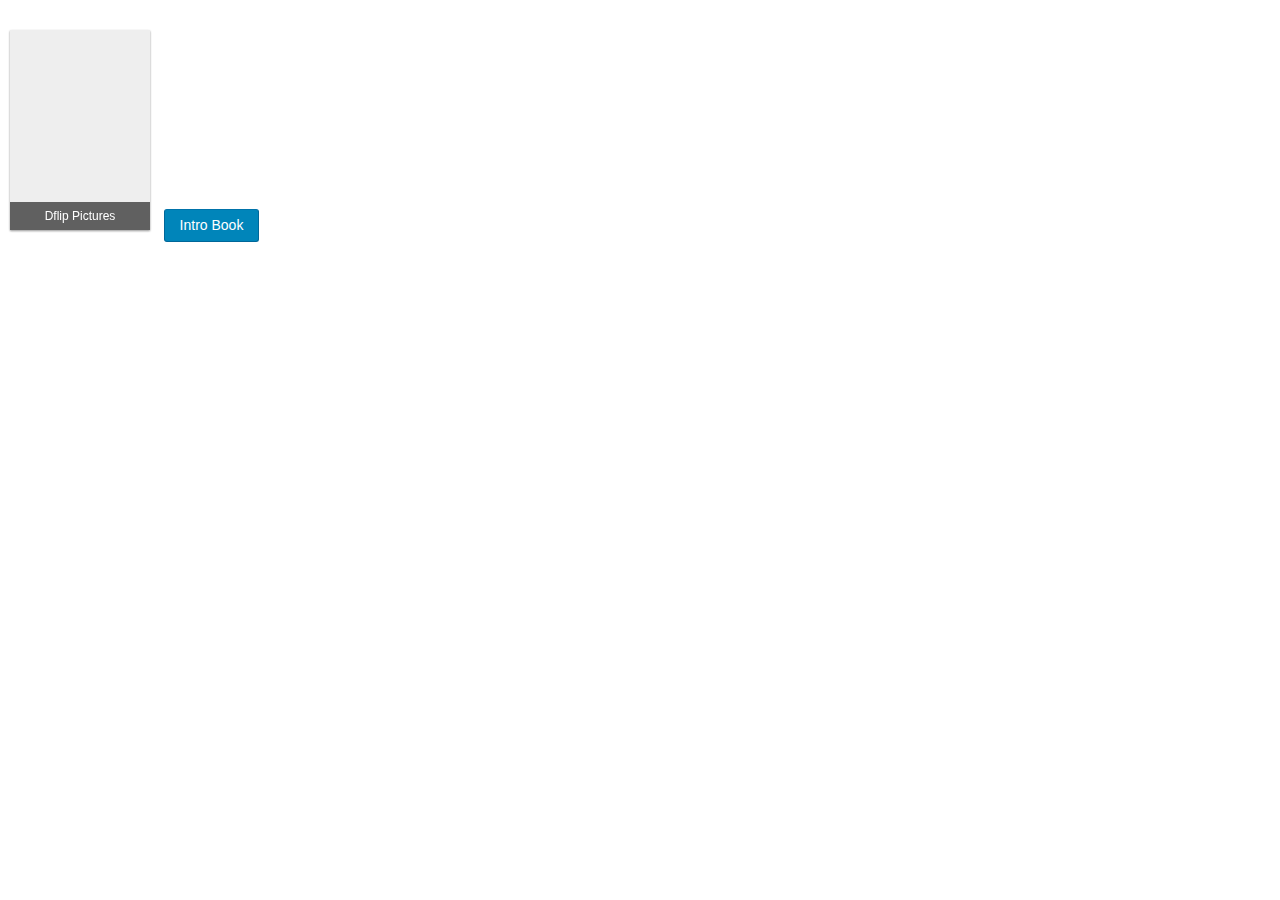
<file: catalogue.html>
<!DOCTYPE html>
<html>
<head>
	<meta charset="utf-8">
	<meta name="viewport" content="width=device-width, initial-scale=1">
	<title></title>

	<link rel="stylesheet" href="stylesheet/main.css">
	<link rel="stylesheet" type="text/css" href="stylesheet/dflip.min.css">
	<link rel="stylesheet" type="text/css" href="stylesheet/themify-icons.min.css">

	<script type="text/javascript" src="javascript/jquery-3.5.1.min.js"></script>
	<script>
		var option_button_image = {
			source: ['images/gallery/1.jpg', 'images/gallery/2.jpg', 'images/gallery/3.jpg'],
			webgl: true,
			webglShadow: true,
            height: "100%",
            backgroundColor: "#ffffff", 
			duration: "800",
			hard: "none",
            pdfRenderSize: "1024",
            soundEnable: true,
            enableDownload: true, 
            pageMode: null, 
			singlePageMode: null, 
            direction: "1",
			autoPlay: false, 
            autoPlayDuration: 5000, 
            autoPlayStart: false, 
            controlsPosition: "bottom", 
            pageSize: 0, 
			forceFit:true,
			autoEnableOutline: false,
            autoEnableThumbnail:false
		}
	</script>

</head>
<body class="home-page">
	<div class="_df_thumb" id="button_image">Dflip Pictures</div>
	<div class="_df_button" source="intro.pdf"> Intro Book</div>
	<script type="text/javascript" src="javascript/bootstrap.min.js"></script>
	<script type="text/javascript" src="javascript/dflip.min.js"></script>
	<script type="text/javascript" src="javascript/main.js"></script>
</body>
</html>
</file>
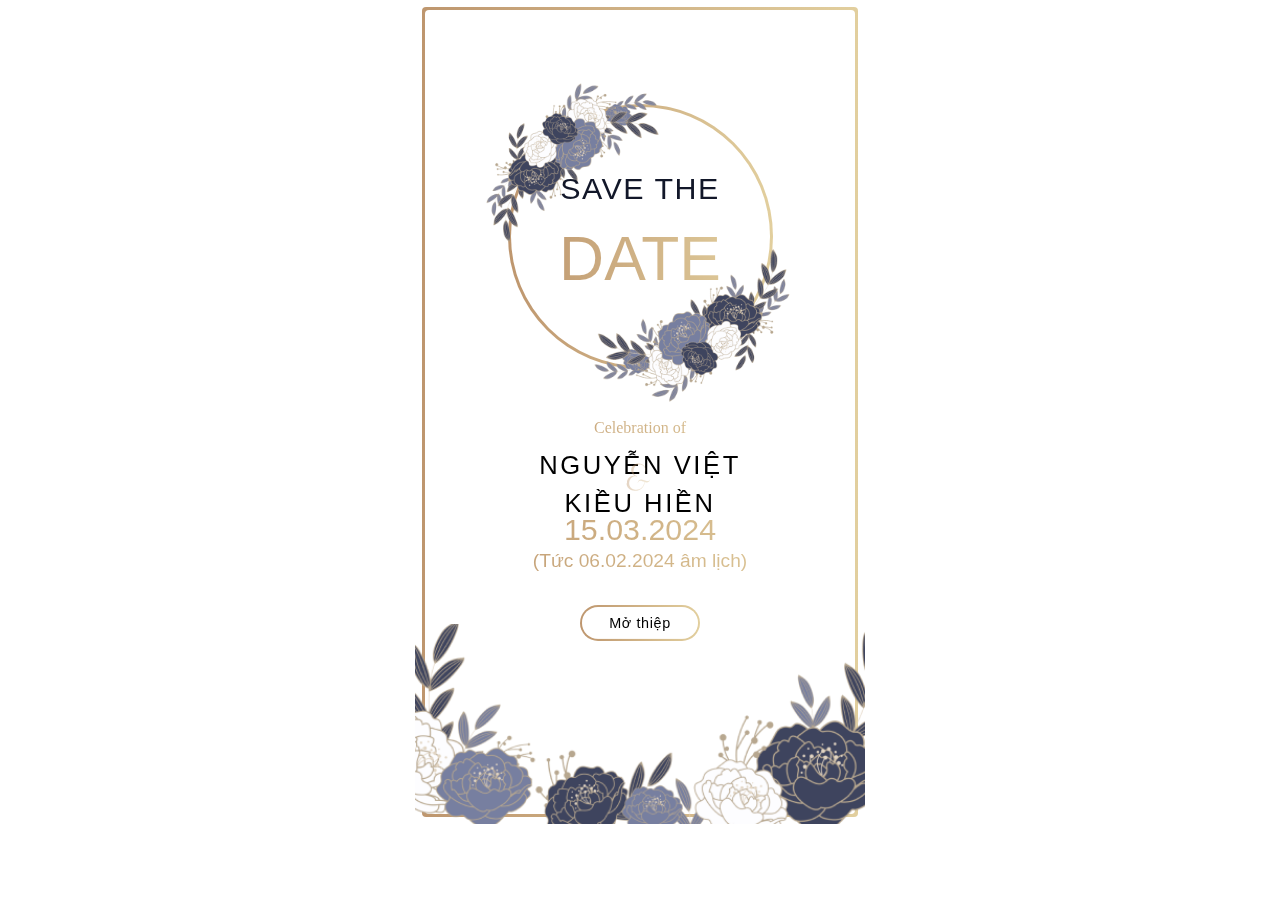
<file: invitation.html>
<!DOCTYPE html>
<html>
<head>
    <meta charset="utf-8">
    <meta name="viewport" content="width=device-width, initial-scale=1">
    <title>Nguyễn Việt &#10084; Kiều Hiền</title>

    <link rel="stylesheet" href="stylesheet/main.css">
    <script type="text/javascript" src="javascript/jquery-3.5.1.min.js"></script>
</head>
<body class="invite-page">
    <div class="invite-wrap">
        <div class="invite-front active">
            <div class="invite-front-box">
                <div class="invite-frame">
                    <div class="invite-container">
                        <div class="invite-title">
                            <div class="invite__image--tl">
                                <img src="image/flower_top_left.png" alt="flower">
                            </div>
                            <div class="invite-text">
                                <p class="fs-38">Save the</p>
                                <p class="fs-78">Date</p>
                            </div>
                            <div class="invite__image--br">
                                <img src="image/flower_bottom_right.png" alt="flower">
                            </div>
                        </div>
                        <div class="invite-content">
                            <p class="invite-sub font-charm fs-20">Celebration of</p>
                            <p class="invite-name fs-32">Nguyễn việt</p>
                            <p class="invite-character fs-48">&</p>
                            <p class="invite-name fs-32">Kiều hiền</p>
                            <p class="invite-date fs-38">15.03.2024</p>
                            <p class="invite-date lunar-date fs-24">(Tức 06.02.2024 âm lịch)</p>
                        </div>
                        <div class="invite-button invite-button-opening fs-18">
                            Mở thiệp
                        </div>
                    </div>
                </div>
                <div class="invite__image--bottom">
                    <img src="image/flower_bottom.png" alt="flower">
                </div>
            </div>
        </div>
        <div class="invite-opening">
            <div class="invite-opening-box">
                <div class="invite__image--top">
                    <img src="image/flower_bottom.png" alt="flower">
                </div>
                <div class="invite-frame">
                    <div class="invite-container">
                        <div class="invite-content">
                            <p class="invite-name groom fs-48">Nguyễn việt</p>
                            <p class="invite-name fs-48">Kiều hiền</p>
                            <p class="invite-sub font-charm fs-20">Trân trọng mời bạn đến dự <br> hôn lễ của hai đứa chúng mình</p>
                            <p class="invite-date fs-38">
                                <span class="day fs-24">Chủ nhật</span>
                                <br>
                                <span class="time fs-38">15.03.2024</span>
                                <span class="invite-date lunar-date fs-24">(Tức 06.02.2024 âm lịch)</span>
                            </p>

                            <div class="invite-address">
                                <div class="invite__address--img">
                                    <img src="image/decor_address.png" alt="">
                                    <img src="images/decor_address.png" alt="">
                                </div>
                                <div class="invite__address--content">
                                    <p class="fs-32 time">Vào hồi 17:00</p>
                                    <p class="fs-24 address">Tại nhà hàng Miến Hương địa chỉ <br> số 61 Thống Nhất, P. Lê Thanh Nghị <br> Thành phố Hải Dương</p>
                                </div>
                                <div class="invite__address--img">
                                    <img src="image/decor_address_bottom.png" alt="">
                                    <img src="images/decor_address_bottom.png" alt="">
                                </div>
                            </div>
                            <div class="invite-button invite-button-close fs-18">
                                Đóng thiệp
                            </div>
                        </div>
                    </div>
                </div>
                <div class="invite__image--bottom">
                    <img src="image/flower_bottom.png" alt="flower">
                </div>
            </div>
        </div>
    </div>
    <!-- <script>
        if (!isMobile()) {
            window.location.href = "index.html";
        }
    </script> -->
    <script type="text/javascript" src="javascript/bootstrap.min.js"></script>
    <script type="text/javascript" src="javascript/main.js"></script>
</body>
</html>
</file>
<file: stylesheet/main.css>
:root {

}

@font-face {
  font-family: 'SVN-Saudagar';
  src: url("../font/SVN-Saudagar.otf");
}
@font-face {
  font-family: 'SVN-Saudagar';
  src: url("../fonts/SVN-Saudagar.otf");
}
@font-face {
  font-family: 'monallesia';
  src: url("../fonts/monallesiascript.woff2");
}

@import url("https://fonts.googleapis.com/css2?family=Charm:wght@400;700&family=Cormorant:wght@300;400;500;600;700&family=Roboto:wght@100;300;400;500;700");
@import url('https://fonts.googleapis.com/css2?family=Great+Vibes&family=Inter:wght@100..900&display=swap');

html, body, div, span, applet, object, iframe,
h1, h2, h3, h4, h5, h6, p, blockquote, pre,
a, abbr, acronym, address, big, cite, code,
del, dfn, em, img, ins, kbd, q, s, samp,
small, strike, strong, sub, sup, tt, var,
b, u, i, center,
dl, dt, dd, ol, ul, li,
fieldset, form, label, legend,
table, caption, tbody, tfoot, thead, tr, th, td,
article, aside, canvas, details, embed,
figure, figcaption, footer, header, hgroup,
menu, nav, output, ruby, section, summary,
time, mark, audio, video {
  margin: 0;
  padding: 0;
  border: 0;
  font-size: 100%;
  vertical-align: baseline;
}

/* HTML5 display-role reset for older browsers */
article, aside, details, figcaption, figure,
footer, header, hgroup, menu, nav, section {
  display: block;
}

ol, ul {
  list-style: none;
}

blockquote, q {
  quotes: none;
}

blockquote:before, blockquote:after,
q:before, q:after {
  content: '';
  content: none;
}

table {
  border-collapse: collapse;
  border-spacing: 0;
}

html, body {
  font-size: 50%;
}

html {
  scroll-behavior: smooth !important;
}

body {
  line-height: 1.5!important;
  font-size: 1.6rem;
  font-family: "Inter", sans-serif!important;
  color: #121729;
}

p {
  line-height: 1.5!important;
}

img {
  max-width: 100%;
  height: auto;
}

.font-playfair {
  font-family: 'Playfair Display', sans-serif;
}

.font-inter {
  font-family: "Inter", sans-serif;
}

.font-vibe {
  font-family: "Great Vibes", sans-serif;
}

.font-charm {
  font-family: 'Charm', serif;
}

.fs-12 {
  font-size: 1.2rem;
}

.fs-16 {
  font-size: 1.6rem;
}

.fs-18 {
  font-size: 1.8rem;
}

.fs-20 {
  font-size: 2rem;
}

.fs-24 {
  font-size: 2.4rem;
}

.fs-32 {
  font-size: 3.2rem;
}

.fs-38 {
  font-size: 3.8rem;
}

.fs-48 {
  font-size: 4.8rem;
}

.fs-78 {
  font-size: 7.8rem;
}

.invite-page {
  overflow: hidden;
  -webkit-perspective: 1000px;
          perspective: 1000px;
  max-width: 450px;
  margin: 0 auto;
}

.text-fill-color, .invite-wrap .invite-text p:last-child, .invite-wrap .invite-content .invite-sub, .invite-wrap .invite-content .invite-date, .invite-wrap .invite-content .invite-character, .invite-wrap .invite-opening .invite-content .groom:before {
  background: var(--Gold, linear-gradient(90deg, #BE966E -0.03%, #E2CF9E 100%));
  background-clip: text;
  -webkit-background-clip: text;
  -webkit-text-fill-color: transparent;
}

.invite-character, .invite-wrap .invite-content .invite-character, .invite-wrap .invite-opening .invite-content .groom:before {
  font-family: 'SVN-Saudagar';
  font-style: normal;
  font-weight: 400;
  line-height: 48px;
  text-transform: uppercase;
  -webkit-transform: translate(-50%, -50%) rotate(15deg);
          transform: translate(-50%, -50%) rotate(15deg);
  opacity: 0.4;
}

.invite-wrap {
  -webkit-transform-style: preserve-3d;
          transform-style: preserve-3d;
  /* opening */
}
.invite-wrap .invite-front, .invite-wrap .invite-opening {
  position: absolute;
  color: black;
  width: 100%;
  height: 100%;
  -webkit-transition: 1.5s -webkit-transform;
  transition: 1.5s -webkit-transform;
  transition: 1.5s transform;
  transition: 1.5s transform, 1.5s -webkit-transform;
  -webkit-transform-style: preserve-3d;
          transform-style: preserve-3d;
  -webkit-transform-origin: left center;
          transform-origin: left center;
}
.invite-wrap .invite-front.flipped, .invite-wrap .invite-opening.flipped {
  -webkit-transform: rotateY(-180deg);
          transform: rotateY(-180deg);
}
.invite-wrap .invite-front.active {
  z-index: 2;
}
.invite-wrap .invite-front-box {
  position: relative;
}
.invite-wrap .invite-front-box .invite-character, .invite-wrap .invite-front-box .invite-opening .invite-content .groom:before, .invite-wrap .invite-opening .invite-content .invite-front-box .groom:before {
  top: 35% !important;
}
.invite-wrap .invite-frame {
  height: calc(100vh - 34px);
  border-radius: 4px;
  border: 7px solid transparent;
  margin: 10px;
  position: relative;
  background-clip: padding-box;
  background: #fff;
}
.invite-wrap .invite-frame.chrome, .invite-wrap .invite-frame.safari {
  height: calc(100vh - 110px);
}
.invite-wrap .invite-frame:before {
  content: "";
  position: absolute;
  inset: 0;
  z-index: -1;
  margin: -10px;
  background-image: -webkit-gradient(linear, left top, right top, color-stop(-0.03%, #BE966E), to(#E2CF9E));
  background-image: linear-gradient(90deg, #BE966E -0.03%, #E2CF9E 100%);
  border-radius: inherit;
}
.invite-wrap .invite-container {
  position: absolute;
  top: 50%;
  left: 50%;
  -webkit-transform: translate(-50%, -50%);
          transform: translate(-50%, -50%);
  width: 100%;
  z-index: 9999;
}
.invite-wrap .invite-container.chrome, .invite-wrap .invite-container.safari {
  top: 45%;
}
.invite-wrap .invite-title {
  border-radius: 100%;
  border: 7px solid transparent;
  background: #FFF;
  width: 245px;
  height: 245px;
  position: relative;
  margin: 0 auto;
  text-align: center;
  line-height: 78px;
  background-clip: padding-box;
  background: #fff;
}
.invite-wrap .invite-title:before {
  content: "";
  position: absolute;
  inset: 0;
  z-index: -1;
  margin: -10px;
  background-image: -webkit-gradient(linear, left top, right top, color-stop(-0.03%, #BE966E), to(#E2CF9E));
  background-image: linear-gradient(90deg, #BE966E -0.03%, #E2CF9E 100%);
  border-radius: inherit;
}
.invite-wrap .invite-title .invite__image--tl, .invite-wrap .invite-title .invite__image--br {
  width: 200px;
  height: auto;
}
.invite-wrap .invite-title .invite__image--tl {
  position: absolute;
  top: -40px;
  left: -45px;
}
.invite-wrap .invite-title .invite__image--br {
  position: absolute;
  bottom: -80px;
  right: -30px;
}
.invite-wrap .invite__image--bottom {
  position: absolute;
  bottom: -15px;
  left: 0;
  width: 100%;
}
.invite-wrap .invite__image--bottom img {
  width: 100%;
  height: auto;
}
.invite-wrap .invite-text {
  position: absolute;
  top: 50%;
  left: 50%;
  -webkit-transform: translate(-50%, -50%);
          transform: translate(-50%, -50%);
  width: 100%;
}
.invite-wrap .invite-text p:first-child {
  color: #121729;
  font-weight: 500;
  line-height: 24px;
  letter-spacing: 1.52px;
  text-transform: uppercase;
}
.invite-wrap .invite-text p:last-child {
  font-size: 7.8rem;
  font-weight: 500;
  line-height: 54px;
  text-transform: uppercase;
}
.invite-wrap .invite-content {
  text-align: center;
  margin-top: 50px;
  position: relative;
}
.invite-wrap .invite-content .invite-sub {
  line-height: 16px;
  margin-bottom: 6px;
}
.invite-wrap .invite-content .invite-name {
  font-weight: 500;
  line-height: 36px;
  letter-spacing: 2.56px;
  text-transform: uppercase;
}
.invite-wrap .invite-content .invite-date {
  font-weight: 300;
  -webkit-transform: translateY(-15px);
          transform: translateY(-15px);
  margin-bottom: 5px;
}
.invite-wrap .invite-content .invite-character, .invite-wrap .invite-opening .invite-content .groom:before {
  position: absolute;
  left: 50%;
  top: 45%;
}
.invite-wrap .invite-button {
  border-radius: 1000px;
  border: 8px solid transparent;
  position: relative;
  background-clip: padding-box;
  background: #fff;
  font-weight: 500;
  line-height: 16px;
  letter-spacing: 0.64px;
  text-align: center;
  width: 100px;
  margin: 0 auto;
  cursor: pointer;
}
.invite-wrap .invite-button:before {
  content: "";
  position: absolute;
  inset: 0;
  z-index: -1;
  margin: -10px;
  background-image: -webkit-gradient(linear, left top, right top, color-stop(-0.03%, #BE966E), to(#E2CF9E));
  background-image: linear-gradient(90deg, #BE966E -0.03%, #E2CF9E 100%);
  border-radius: inherit;
}
.invite-wrap .invite-opening {
  opacity: 0;
}
.invite-wrap .invite-opening .active {
  position: relative;
  z-index: 1;
}
.invite-wrap .invite-opening .invite-opening-box {
  position: relative;
  z-index: 1;
}
.invite-wrap .invite-opening .invite__image--top {
  position: absolute;
  top: -15px;
  left: 0;
  -webkit-transform: rotate(180deg);
          transform: rotate(180deg);
  z-index: 2;
}
.invite-wrap .invite-opening .invite__image--top img {
  width: 100%;
  height: auto;
}
.invite-wrap .invite-opening .invite-content {
  margin-top: 0;
}
.invite-wrap .invite-opening .invite-content .groom {
  position: relative;
}
.invite-wrap .invite-opening .invite-content .groom:before {
  content: '&';
  position: absolute;
  left: 50%;
  top: 50px;
  font-size: 4.8rem;
}
.invite-wrap .invite-opening .invite-content .invite-name {
  line-height: 50px;
}
.invite-wrap .invite-opening .invite-content .invite-sub {
  max-width: 70%;
  margin: 0 auto;
  margin-top: 20px;
  line-height: 24px;
}
.invite-wrap .invite-opening .invite-content .invite-date {
  -webkit-transform: unset;
          transform: unset;
  background: unset;
  -webkit-text-fill-color: unset;
}
.invite-wrap .invite-opening .invite-content .invite-date .day {
  font-weight: 300;
  line-height: 24px;
}
.invite-wrap .invite-opening .invite-content .invite-date .time {
  font-style: normal;
  font-weight: 300;
  line-height: 0;
  display: block;
}
.invite-wrap .invite-opening .invite-content .invite-address {
  text-align: center;
  margin-top: 15px;
}
.invite-wrap .invite-opening .invite-content .invite-address .invite__address--content {
  margin-top: 6px;
  margin-bottom: 8px;
  line-height: 32px;
}
.invite-wrap .invite-opening .invite-content .invite-address .time {
  margin-bottom: 6px;
}
.invite-wrap .invite-opening .invite-button-close {
  margin-top: 30px;
}
.invite-wrap .invite-front .lunar-date {
  -webkit-transform: translateY(-26px);
          transform: translateY(-26px);
}
/* Index */
.img-scroll-animate .row {
  -ms-flex-wrap: nowrap;
  flex-wrap: nowrap;
}
.img-scroll-animate.reverse {
  margin-top: 20px;
}

/* End Index */
/* Catalogue */
/* End Catalogue */
@media (min-width: 767px) {
  .invite-wrap .invite-front.flipped {
    -webkit-transform: rotateY(-125deg);
            transform: rotateY(-125deg);
  }
}
@media (min-width: 1024px) {
  .invite-wrap .invite-front.flipped {
    -webkit-transform: rotateY(-110deg);
            transform: rotateY(-110deg);
  }
}
@media (max-height: 670px), (max-width: 365px) {
  html, body {
    font-size: 40%;
  }

  .invite-wrap .invite-title .invite__image--tl, .invite-wrap .invite-title .invite__image--br {
    width: 160px;
  }
  .invite-wrap .invite-title {
    width: 200px;
    height: 200px;
  }
  .invite-wrap .invite-text p:first-child {
    line-height: 25px;
  }
  .invite-wrap .invite-front .invite-character, .invite-wrap .invite-front .invite-opening .invite-content .groom:before, .invite-wrap .invite-opening .invite-content .invite-front .groom:before {
    top: 36% !important;
  }
  .invite-wrap .address {
    line-height: 24px;
  }
  .invite-wrap .invite-sub {
    margin-top: 5px;
  }
  .invite-wrap .invite__address--content {
    margin-top: 0 !important;
  }
  .invite-wrap .time {
    margin-bottom: 0 !important;
  }
}

.invitation-img {
  position: absolute;
  top: 50%;
  left: -5%;
  transform: translateY(-50%)
}

#donate .modal-content {
  background: #fff;
}
@media(min-width: 991px) {
  #donate .modal-dialog {
    min-width: 750px;
  }
}
#donate .modal-header {
  background-color: #D4B0A5;
}
#donate .modal-header * {
  color: #fff;
}
#donate .donate-box {
  display: flex;
}
#donate .donate-box .donate-card {
  width: calc(50% - 20px);
  margin: 10px;
  padding: 20px;
  border: 3px solid #D4B0A5;
  border-radius: 10px;
}
#donate .donate-box p {
  font-size: 14px;
  margin: 0;
}
#donate .donate-qr img {
  border: 1px solid #eee;
}

.section-mb {
  display: none;
}

@media(max-width: 767px) {
  #donate .donate-box {
    flex-wrap: wrap;
  }
  #donate .donate-box .donate-card {
    width: 100%;
  }
  .invitation-img {
    position: unset;
    transform: unset;
  }
  .wpo-site-header .navigation {
    display: none;
  }
  .couple-area + div.text-center {
    margin-top: 15px!important;
  }
  .section-mb {
    display: block;
  }
  .section-dt {
    display: none;
  }
}



/*# sourceMappingURL=main.css.map */
</file>
<file: stylesheet/dflip.min.css>
.df-abs-center{top:50%;left:50%;position:absolute;-webkit-transform:translate(-50%,-50%);-moz-transform:translate(-50%,-50%);-ms-transform:translate(-50%,-50%);transform:translate(-50%,-50%)}.df-abs-h-center{position:absolute;left:50%;-webkit-transform:translate(-50%);-moz-transform:translate(-50%);-ms-transform:translate(-50%);transform:translate(-50%)}.df-container{min-height:320px;background:no-repeat 50%;background-size:cover;width:100%;position:relative;image-rendering:auto;direction:ltr}.df-container div{box-sizing:border-box !important}.df-container.df-transparent:not(.df-fullscreen){background:transparent !important}.df-container.df-custom-fullscreen.df-fullscreen{position:fixed !important;top:0 !important;left:0 !important;right:0 !important;bottom:0 !important;margin:0 !important;border:0 !important;z-index:999999}.df-container .loading-info{position:absolute;top:100%;margin-top:20px;margin-left:5px;padding:6px 20px;background-color:rgba(0,0,0,0.3);font-style:italic;border-radius:5px;font-size:11px;max-height:30px;color:#fff;max-width:200px;transform:translateX(-50%);-moz-transform:translateX(-50%);-ms-transform:translateX(-50%);-webkit-transform:translateX(-50%);left:50%;opacity:.7;transition:.3s top ease;-webkit-transition:.3s top ease}.loading-info.df-old-browser{color:gray;background-color:white;opacity:.9;text-align:center;max-height:none}.loading-info.df-old-browser a{font-weight:bold;font-style:normal;text-transform:uppercase;color:#2196f3;display:block;text-decoration:underline;margin:10px 0 0}.df-container.df-init .loading-info{top:50%}.df-3dcanvas{position:absolute;z-index:1;right:0;top:0}.df-rtl .df-3dcanvas{right:auto;right:initial;left:0}.df-container a{outline:0;text-decoration:none;box-shadow:none}.df-container.df-zoom-enabled canvas.df-3dcanvas,.df-container.df-zoom-enabled .df-book-stage{cursor:move;cursor:-webkit-grab}.df-container:before,.df-container:after{content:" ";transition:.3s .1s opacity;-webkit-transition:.3s .1s opacity;opacity:0;height:50px;width:50px;left:50%;top:50%;font-size:12px;margin:-45px -25px -25px;box-sizing:border-box;position:absolute;pointer-events:none}.df-container.df-loading:before,.df-container.df-loading:after{content:" ";z-index:100;opacity:1}.df-container.df-loading:after{content:" ";background-image:url("../images/loading.gif");background-repeat:no-repeat;background-size:32px;background-position:50%}.df-container.df-loading:before{background-color:white;-webkit-border-radius:50px;-moz-border-radius:50px;border-radius:50px;border:1px solid rgba(150,150,150,0.2)}.df-book-stage{position:absolute;overflow:hidden;right:0;bottom:0;z-index:1;top:0;left:0;filter:blur(0);-webkit-filter:blur(0);padding:30px 50px 70px}.df-container.df-xs .df-book-stage{padding-left:20px;padding-right:20px}.df-container.df-sidemenu-open .df-book-stage{padding-left:230px;padding-right:10px}.df-container.df-sidemenu-open>.df-ui-btn.df-ui-prev{left:220px}.df-rtl.df-container.df-sidemenu-open>.df-ui-btn.df-ui-prev{left:0}.df-rtl.df-container.df-sidemenu-open>.df-ui-btn.df-ui-next{right:220px}.df-book-stage.df-zoom-enabled{cursor:move}.df-page-front:before,.df-page-back:before{content:" "}.df-book-page .df-page-front:before{background-image:-webkit-linear-gradient(right,rgba(0,0,0,0.25),rgba(0,0,0,0.2) 10%,rgba(0,0,0,0.15) 25%,rgba(0,0,0,0) 70%);background-image:-moz-linear-gradient(right,rgba(0,0,0,0.25),rgba(0,0,0,0.2) 10%,rgba(0,0,0,0.15) 25%,rgba(0,0,0,0) 70%);background-image:-ms-linear-gradient(right,rgba(0,0,0,0.25),rgba(0,0,0,0.2) 10%,rgba(0,0,0,0.15) 25%,rgba(0,0,0,0) 70%)}.df-book-page .df-page-back:before{background-image:-webkit-linear-gradient(left,rgba(0,0,0,0.25),rgba(0,0,0,0.15) 15%,rgba(255,255,255,0.07),rgba(255,255,255,0.0));background-image:-moz-linear-gradient(left,rgba(0,0,0,0.25),rgba(0,0,0,0.15) 15%,rgba(255,255,255,0.07),rgba(255,255,255,0.0));background-image:-ms-linear-gradient(left,rgba(0,0,0,0.25),rgba(0,0,0,0.15) 15%,rgba(255,255,255,0.07),rgba(255,255,255,0.0))}.df-book-wrapper,.df-page-wrapper,.df-book-page,.df-page-content,.df-page-front:before,.df-page-wrapper:after,.df-page-back:before,.df-page-content:after,.df-page-effects,.df-page-effects:before,.df-page-effects{position:absolute;height:100%;display:block;top:0}.df-page-content,.df-book-page{width:100%}.df-book-wrapper{position:relative;margin:0 auto;transition:.3s left;-webkit-transition:.3s left;left:0}.df-zoom-enabled .df-book-wrapper{transition:none;-webkit-transition:none}.df-loading.df-container .df-book-wrapper{left:100%}.df-book-wrapper.close-right{left:25%}.df-book-wrapper.close-left{left:-25%}.df-book-shadow{position:absolute;z-index:-1;height:100%;-webkit-box-shadow:0 0 10px rgba(0,0,0,0.3);-moz-box-shadow:0 0 10px rgba(0,0,0,0.3);-ms-box-shadow:0 0 10px rgba(0,0,0,0.3);box-shadow:0 0 10px rgba(0,0,0,0.3)}.df-book-wrapper .df-book-side-buttons{position:absolute;left:100%;width:40px;opacity:.3;height:100%;cursor:pointer;z-index:30;-webkit-border-radius:0 20px 20px 0;-moz-border-radius:0 20px 20px 0;border-radius:0 20px 20px 0}.df-book-prev-button.df-book-side-buttons{-webkit-border-radius:20px 0 0 20px;-moz-border-radius:20px 0 0 20px;border-radius:20px 0 0 20px}.df-book-wrapper .df-book-side-buttons:hover{opacity:.5;background-color:rgba(0,0,0,0.18)}.df-book-wrapper .df-book-prev-button{right:100%;left:auto;left:initial}.df-book-wrapper .df-book-side-buttons:before{position:absolute;font-size:30px;-webkit-transform:translate(-50%,-50%);-moz-transform:translate(-50%,-50%);-ms-transform:translate(-50%,-50%);transform:translate(-50%,-50%);left:50%;top:50%}.df-page-wrapper{overflow:hidden}.df-hard-page .df-page-wrapper{width:100% !important;height:100% !important;overflow:visible;transform-style:preserve-3d;-webkit-transform-origin:0 50% 0;-moz-transform-origin:0 50% 0;-ms-transform-origin:0 50% 0;transform-origin:0 50% 0}.df-book-page.df-flipping,.df-book-page.df-folding{box-shadow:-2px 0 10px rgba(0,0,0,0.0)}.df-book-page.df-left-side{left:0;-webkit-transform-origin:right;-moz-transform-origin:right;-ms-transform-origin:right;transform-origin:right}.df-book-page.df-right-side{left:50%;-webkit-transform-origin:left;-moz-transform-origin:left;-ms-transform-origin:left;transform-origin:left}.df-book-page.df-right-side+.df-page-wrapper.df-right-side{z-index:-1}.df-book-page .df-page-front,.df-book-page .df-page-back{width:100%;background-size:100.5% 100%;background-size:100% 100%;height:100%;background-color:white;position:absolute;box-sizing:border-box}.df-page-back>canvas,.df-page-front>canvas{width:100%;position:relative;z-index:-1}.df-quick-turn:before{opacity:0}.df-book-page.df-flipping.df-left-side:before{background-image:-webkit-linear-gradient(left,rgba(0,0,0,0),rgba(0,0,0,0.1));background-image:-moz-linear-gradient(left,rgba(0,0,0,0),rgba(0,0,0,0.1));width:10px;left:-10px}.df-book-page{width:50%}.df-book-page.df-flipping,.df-book-page.df-folding{z-index:200 !important}.df-page-content{background-size:100.25% !important;background-repeat:no-repeat !important;transition-property:transform;-webkit-transition-property:-webkit-transform;width:100%;overflow:hidden}.df-book-page.df-left-side .df-page-front{z-index:2}.df-book-page.df-left-side .df-page-back{z-index:1}.df-book-page.df-left-side.df-folding:not(.df-hard-page) .df-page-back{z-index:3}.df-book-page.df-right-side .df-page-front{top:0;left:0;z-index:0}.df-book-page,.df-page-front,.df-page-back,.df-page-fold-inner-shadow,.df-page-fold-outer-shadow,.df-page-wrapper{position:absolute;-webkit-transform-origin:0 0;-moz-transform-origin:0 0;-ms-transform-origin:0 0;transform-origin:0 0}.df-page-front,.df-page-back{overflow:hidden}.df-page-fold-outer-shadow{z-index:-1;width:100%;height:100%}.df-page-fold-inner-shadow{position:absolute;z-index:5;display:none}.df-book-page.df-folding .df-page-fold-inner-shadow{display:block}.df-book-page.df-right-side .df-page-back{left:0;z-index:1}.df-book-page.df-right-side.df-folding .df-page-front{z-index:2}.df-page-wrapper.df-right-side .df-page-back{left:100%;z-index:1;overflow:hidden}.df-hard-page .df-page-front,.df-hard-page .df-page-back{-webkit-backface-visibility:hidden;-moz-backface-visibility:hidden;-ms-backface-visibility:hidden;backface-visibility:hidden}.df-hard-page.df-right-side .df-page-front{-webkit-transform-origin:right 50%;-moz-transform-origin:right 50%;-ms-transform-origin:right 50%;transform-origin:right 50%;z-index:3 !important}.df-hard-page.df-left-side .df-page-front{-webkit-transform-origin:right 50%;-moz-transform-origin:right 50%;-ms-transform-origin:right 50%;transform-origin:right 50%}.df-hard-page.df-right-side .df-page-back{-webkit-transform-origin:left 50%;-moz-transform-origin:left 50%;-ms-transform-origin:left 50%;transform-origin:left 50%;z-index:3}.df-hard-page.df-left-side .df-page-back{-webkit-transform-origin:left 50%;-moz-transform-origin:left 50%;-ms-transform-origin:left 50%;transform-origin:left 50%}.df-page-front:before,.df-page-back:before{width:20%;z-index:5;pointer-events:none}.df-page-front:before{right:0}.df-page-wrapper.df-right-side.df-flipping{z-index:4}.df-ui{height:60px;padding:20px 16px 0}.df-ui-wrapper,.df-ui-btn{color:#888;vertical-align:top;background-color:#f7f7f7;box-sizing:border-box;text-align:center}.df-ui-wrapper{box-shadow:0 1px 4px rgba(0,0,0,0.3);background-color:#f7f7f7;position:absolute}.df-share-wrapper{z-index:2;position:absolute;top:0;bottom:0;right:0;left:0;background-color:rgba(0,0,0,0.35);display:none}.df-share-box{position:absolute;top:50%;width:280px;-webkit-transform:translateX(-50%) translateY(-50%);-moz-transform:translateX(-50%) translateY(-50%);-ms-transform:translateX(-50%) translateY(-50%);transform:translateX(-50%) translateY(-50%);left:50%;background-color:#fff;border-radius:10px;padding:10px 15px 5px;text-align:center}span.df-share-title{color:#777;margin-bottom:10px;display:block}.df-share-url{background-color:#fff;height:60px;color:#666;padding:2px 5px;-webkit-border-radius:5px;-moz-border-radius:5px;border-radius:5px;width:100%;font-size:12px;box-sizing:border-box;margin-bottom:0}.df-share-button{display:inline-block;text-align:center;cursor:pointer;-webkit-border-radius:50%;-moz-border-radius:50%;border-radius:50%;padding:10px;margin:3px;color:#aaa}.df-share-button:hover{color:#444}.df-ui-btn{position:relative;width:35px;right:0;height:40px;font-size:17px;cursor:pointer;z-index:2;display:inline-block;padding:12px 5px;line-height:1}.df-floating .df-ui-controls>.df-ui-btn:first-child{border-radius:5px 0 0 5px}.df-floating .df-ui-controls>.df-ui-btn:last-child{border-radius:0 5px 5px 0}.df-ui-btn:before{box-sizing:border-box}.df-ui-thumbnail,.df-ui-share,.df-ui-outline,.df-ui-help,.df-ui-sound{float:left}.df-ui-btn:hover{color:#00acce}.df-ui-btn.disabled,.df-ui-btn.disabled:hover{color:#ccc}.df-ui-page{padding:8px 5px 2px;font-size:12px;width:auto;width:50px;margin:0;border-radius:0;background-color:rgba(0,0,0,0.03)}.df-ui-page input{width:100%;background-color:transparent;height:25px;margin:0;padding:0 !important;border:1px solid #8f8f8f;text-align:center;vertical-align:top;color:transparent;font-size:14px;top:0;box-sizing:border-box;z-index:-1;display:inline-block;opacity:0}.df-ui-page input:focus{z-index:2;opacity:1;color:inherit}.df-ui-page input:focus+label{opacity:0;display:none}.df-ui-page label{position:absolute;height:30px;width:100%;display:block;top:0;padding-top:14px;line-height:1.1em;color:#999;font-size:13px;font-weight:normal;left:0;cursor:pointer;background-color:transparent;z-index:1;box-sizing:border-box}.df-ui-share{float:left}.df-ui-fullscreen{bottom:0}.df-ui-zoom{top:24px;height:60px;right:24px;width:30px;display:none;-webkit-border-radius:3px;-moz-border-radius:3px;border-radius:3px}.df-ui-sidemenu-close{position:absolute;top:10px;right:-32px;font-size:14px;width:32px;height:35px;cursor:pointer;padding:10px 0;background:inherit;border-radius:0 5px 5px 0;z-index:-1;transition:.5s ease;-webkit-transition:.5s ease}.df-ui-controls{bottom:0;width:100%;height:40px;padding:0;-webkit-touch-callout:none;-webkit-user-select:none;-moz-user-select:none;-ms-user-select:none;user-select:none;z-index:4;display:block}.df-floating .df-ui-controls{bottom:10px;width:auto;width:initial;-webkit-transform:translateX(-50%);-moz-transform:translateX(-50%);-ms-transform:translateX(-50%);transform:translateX(-50%);left:50%;margin:0 auto;display:table;display:flex;border-radius:5px}.df-floating.df-controls-top .df-ui-controls{bottom:auto;bottom:initial;top:10px}.df-floating.df-controls-hide .df-ui-controls{display:none}.df-ui-wrapper.df-ui-controls .df-ui-btn{float:none}.df-ui-size{bottom:24px;height:60px;right:24px}.df-ui-zoom:before,.df-ui-size:before{height:0;border-bottom:1px solid;content:" ";right:5px;opacity:.3;display:block;position:absolute;top:30px;left:5px;z-index:2}.df-ui-zoomin{top:0}.df-ui-zoomout{bottom:0}.df-ui-next{right:0;border-radius:0}.df-container.df-floating>.df-ui-next{right:8px}.df-container.df-floating>.df-ui-prev{left:2px}.df-container>.df-ui-next,.df-container>.df-ui-prev{margin-top:-5px;-webkit-transform:translateY(-50%);-moz-transform:translateY(-50%);-ms-transform:translateY(-50%);transform:translateY(-50%);top:50%;position:absolute;opacity:.3;font-size:36px;color:#000;text-align:center;background-color:transparent;height:auto;height:initial;width:auto;width:initial}.df-container>.df-ui-next:hover,.df-container>.df-ui-prev:hover{opacity:.7}.df-container.df-floating>.df-ui-next,.df-container.df-floating>.df-ui-prev{border-radius:50%;width:40px}.df-ui-prev{left:0;right:auto;border-radius:0}.df-ui-alt{position:relative !important;right:auto;right:initial;left:auto;left:initial;box-shadow:none !important}.df-ui-alt.df-ui-next{border-right:1px solid #ddd}.df-ui-btn.df-active{color:#00acce;background-color:#e7e7e7}.df-ui-fit{display:none}.df-ui-zoomin,.df-ui-zoomout,.df-ui-fullscreen,.df-ui-more{float:right}.df-ui-fit{top:0}.df-ui-more .more-container,.df-ui-search .search-container{display:none;position:absolute;bottom:100%;margin-bottom:8px !important;right:10px;background-color:#f7f7f7;z-index:20;border-radius:5px;box-shadow:0 -1px 3px rgba(0,0,0,0.2)}.df-controls-top .df-ui-more .more-container,.df-controls-top .df-ui-search .search-container{bottom:auto;bottom:initial;margin-top:8px !important;top:100%;box-shadow:0 1px 3px rgba(0,0,0,0.2)}.more-container:before,.search-container:before{content:" ";position:absolute;border:7px solid transparent;border-top-color:#eee;height:0;width:0;bottom:-14px;right:13px;margin-right:-8px;pointer-events:none}.df-controls-top .more-container:before,.df-controls-top .search-container:before{border:7px solid transparent;border-bottom-color:#eee;top:-14px}.more-container .df-ui-btn{width:auto;width:initial;width:170px;text-align:left;padding:8px 10px;height:36px;border-top:1px solid #e4e4e4;border-radius:0}.more-container .df-ui-btn:hover{background-color:#eee}.more-container>.df-ui-btn:first-child{border-radius:5px;border-top:0}.more-container>.df-ui-btn:last-child{border-radius:0 0 5px 5px}.more-container .df-ui-btn:before{position:absolute;top:11px;font-size:14px}.df-ui-btn span{display:none}.more-container .df-ui-btn span{font-size:12px;padding-left:20px;vertical-align:middle;display:inline-block}.df-ui-more.df-active .more-container,.df-ui-search.df-active .search-container{display:block}.df-container section{padding:0}.annotationLayer section,.annotationDiv section,.customLinkAnnotation,.customHtmlAnnotation,.customVideoAnnotation,.linkAnnotation,.highlightAnnotation,.popupAnnotation{position:absolute;z-index:5;cursor:pointer;pointer-events:all}.annotationDiv .popupWrapper{position:absolute;width:20em}.annotationDiv .popup{position:absolute;z-index:200;max-width:20em;background-color:#ff9;box-shadow:0 2px 5px #333;border-radius:2px;padding:.6em;margin-left:5px;cursor:pointer;word-wrap:break-word}.annotationDiv .popup h1{font-size:1em;border-bottom:1px solid #000;padding-bottom:.2em}.annotationDiv .popup p{padding-top:.2em}.annotationDiv .highlightAnnotation,.annotationDiv .underlineAnnotation,.annotationDiv .squigglyAnnotation,.annotationDiv .strikeoutAnnotation,.annotationDiv .fileAttachmentAnnotation{cursor:pointer}.annotationDiv .textAnnotation img{position:absolute;cursor:pointer}section.linkAnnotation a,.annotationDiv .buttonWidgetAnnotation.pushButton>a{display:block;height:100%}section.linkAnnotation a,a.linkAnnotation,a.customLinkAnnotation,.customHtmlAnnotation,.customVideoAnnotation{background-color:transparent;background-color:#ff0;opacity:.1}section.linkAnnotation a:hover,a.linkAnnotation:hover,.highlightAnnotation:hover,a.customLinkAnnotation:hover{opacity:.4;border-color:transparent;background-color:#2196f3}.annotationDiv,.textLayerDiv{position:absolute;top:0;left:0;bottom:0;right:0;overflow:hidden}.textLayerDiv{line-height:1.0}.textLayerDiv>div{position:absolute;white-space:pre;cursor:text;-webkit-transform-origin:0 0;-moz-transform-origin:0 0;-o-transform-origin:0 0;-ms-transform-origin:0 0;transform-origin:0 0}section.linkAnnotation a .annotationLayer>a{display:block;position:absolute;height:100%;cursor:pointer;box-sizing:border-box}.df-page-loading:after,.df-page-loading:before{content:" ";height:44px;width:44px;position:absolute;top:50%;left:50%;margin:-22px -22px}.df-page-loading:before{background-color:white;-webkit-border-radius:50px;-moz-border-radius:50px;border-radius:50px;box-sizing:border-box}.df-page-loading:after{background-image:url("../images/loading.gif");background-repeat:no-repeat;background-position:center;background-size:22px}.df-thumb-container .df-vrow{height:124px;left:0;width:90%;margin:10px auto;background-position:50%;cursor:pointer;background-repeat:no-repeat;right:0;border-radius:5px}.df-thumb-container .df-vrow:before{content:"";background-image:url("../images/loading.gif");background-size:22px;height:22px;width:22px;display:block;top:60px;margin:0 auto;position:relative;z-index:0}.df-thumb-container .df-vrow:hover{background-color:#bbb}.df-floating .df-thumb-container .df-vrow:hover,.df-vrow.df-selected{background-color:#ccc;opacity:1}.df-thumb-container .df-vrow.df-thumb-loaded{background-size:contain}.df-thumb-container .df-vrow.df-thumb-loaded:before{display:none}.df-vrow>div{height:20px;background-color:rgba(170,170,170,0.54);width:40px;margin:0 auto}.df-sidemenu{float:left;width:220px;height:auto !important;position:absolute !important;top:0;z-index:3;transition:.5s transform ease;-webkit-transition:.5s -webkit-transform ease;transform:translateX(-100%);-webkit-transform:translateX(-100%);-moz-transform:translateX(-100%);-ms-transform:translateX(-100%);left:-50px;background-color:rgba(238,238,238,0.9)}.df-rtl .df-sidemenu{left:auto;left:initial;transform:translateX(100%);-webkit-transform:translateX(100%);-moz-transform:translateX(100%);-ms-transform:translateX(100%);right:-50px;direction:rtl}.df-thumb-container{text-align:center}.df-outline-container{color:#666;font-size:12px}.df-outline-wrapper,.df-thumb-wrapper{position:absolute !important;top:0;bottom:0;left:0;right:0;height:auto !important;box-shadow:1px 0 4px rgba(102,102,102,0.38)}.df-outline-wrapper{overflow:auto;padding:10px 10px 5px 10px}.df-floating .df-outline-container,.df-floating .df-thumb-container{bottom:0}.df-sidemenu.df-sidemenu-visible{display:block;transform:translateX(0);-ms-transform:translateX(0);-moz-transform:translateX(0);-webkit-transform:translateX(0);left:0}.df-outline-toggle{cursor:pointer;float:left;width:18px;padding:5px 0;margin-left:-18px;text-align:center}.df-outline-toggle.df-outlines-hidden ~ .df-outline-items{display:none}.df-outline-items>.df-outline-item{margin-left:18px}.df-outline-item a:hover,.df-outline-toggle:hover{background-color:#e7e7e7}.df-outline-item a{color:inherit !important;text-decoration:none !important;display:block;padding:5px 0 5px 5px;overflow:hidden;text-overflow:ellipsis;border:none !important;box-shadow:none !important}.df-outline-toggle:before{content:"\e64b";font-size:10px;font-family:'themify'}.df-outline-toggle.df-outlines-hidden:before{content:"\e649"}.df-lightbox-wrapper{position:fixed !important;top:0;bottom:0;right:0;height:auto !important;left:0;background-color:white;z-index:99999}.df-lightbox-controls{float:right;padding:5px;z-index:1000;position:relative}.df-lightbox-close{float:right;height:40px;text-align:center;font-size:50px;cursor:pointer;color:#444;border-radius:50%;border-color:transparent;width:40px;background-color:transparent;transition:.2s;-webkit-transition:.2s}.df-lightbox-close:hover{color:white;background-color:rgba(0,0,0,0.21);border-color:black}.df-lightbox-close:before{top:50%;position:absolute;-webkit-transform:translate(-50%,-50%);-moz-transform:translate(-50%,-50%);-ms-transform:translate(-50%,-50%);transform:translate(-50%,-50%);left:50%;font-size:24px}.df-lightbox-wrapper .df-container{position:absolute !important;width:100%;top:0;bottom:0;height:auto !important}.df-container.df-xs .df-ui-controls .df-ui-btn.df-ui-page{display:none !important}._df_button,._df_thumb,._df_custom{-webkit-box-sizing:border-box;-moz-box-sizing:border-box;box-sizing:border-box;display:inline-block;position:relative;cursor:pointer}._df_button{padding:5px 15px;background:#0085ba;color:white;font-size:14px;border-color:#0073aa #006799 #006799;cursor:pointer;border-width:1px;border-style:solid;-webkit-appearance:none;-webkit-border-radius:3px;border-radius:3px;white-space:nowrap}._df_thumb{border:0;width:140px;height:200px;text-align:center}._df_thumb{cursor:pointer;box-shadow:0 1px 2px rgba(0,0,0,0.22);display:inline-block;-webkit-transform-style:flat;-moz-transform-style:preserve-3d;transform-style:preserve-3d;box-sizing:border-box;-webkit-transition:.2s;margin:30px 10px 10px;-moz-perspective:1200px;perspective:1200px}._df_books ._df_thumb,._df_books .df-dummy{width:140px;height:200px;text-align:center;display:inline-block;position:relative;margin:20px 10px;vertical-align:top}._df_thumb[thumbtype="img"]{height:auto}._df_thumb[thumbtype="img"] img{max-width:100%;max-height:200px;margin:0;padding:0;border:0}._df_book-cover{background-size:100% 100%;height:100%;width:100%;-webkit-transform-origin:left;transform-origin:left;top:0;background-color:#eee;position:relative;overflow:hidden;-webkit-transition:.3s;-moz-transition:.3s;-ms-transition:.3s;box-shadow:0 1px 2px rgba(0,0,0,0.22)}._df_thumb ._df_book-title{bottom:-100%;position:absolute;width:100%;left:0;padding:5px;font-size:12px;background:rgba(60,60,60,0.8);box-sizing:border-box;display:block;color:white;transition:.4s;-webkit-transition:.4s;opacity:0}._df_thumb ._df_book-tag{float:left;padding:0 4px 2px;background-color:rgba(0,0,0,0.26);text-transform:uppercase;font-size:10px;margin:-15px 0 0 2px;z-index:-1;color:rgba(255,255,255,0.8);position:relative}._df_thumb:hover ._df_book-title,._df_thumb-not-found ._df_book-title{opacity:1;bottom:0}._df_thumb:hover ._df_book-cover{-webkit-transform:rotateY(-20deg) rotateZ(0);-moz-transform:rotateY(-20deg) rotateZ(0);-ms-transform:rotateY(-20deg) rotateZ(0);transform:rotateY(-20deg) rotateZ(0);box-shadow:3px 0 12px rgba(0,0,0,0.60)}.df-webkit ._df_thumb:hover ._df_book-cover{-webkit-transform:none;-moz-transform:none;-ms-transform:none;transform:none;box-shadow:1px 0 12px rgba(0,0,0,0.60)}._df_books{max-width:960px;margin:0 auto;text-align:center;position:relative;z-index:1;padding:20px 5px 150px}._df_books-break{color:rgba(255,255,255,0.3);font-size:14px;letter-spacing:1px;font-weight:600;margin-top:25px;text-transform:uppercase}._df_books-break:after{content:" ";bottom:0;width:50px;height:1px;background-color:rgba(255,255,255,0.24);display:block;margin:10px auto}.df-page-wrapper{-webkit-transform:translateZ(0);-moz-transform:translateZ(0);-ms-transform:translateZ(0);transform:translateZ(0)}.df-container ::-webkit-scrollbar{width:8px}.df-container ::-webkit-scrollbar-button{height:8px}.df-container ::-webkit-scrollbar-thumb{background:rgba(0,0,0,0.3);border:0 none #fff;border-radius:100px}.df-container ::-webkit-scrollbar-thumb:hover{background:rgba(0,0,0,0.5)}.df-container ::-webkit-scrollbar-thumb:active{background:rgba(0,0,0,0.5)}.df-container ::-webkit-scrollbar-track{background:rgba(0,0,0,0.20);border:0 none #fff;border-radius:100px}.df-container ::-webkit-scrollbar-track:hover{background:rgba(0,0,0,0.2)}.df-container ::-webkit-scrollbar-track:active{background:rgba(0,0,0,0.15)}.df-container ::-webkit-scrollbar-corner{background:transparent}.df-skipTransition{-webkit-transition:none !important;-moz-transition:none !important;-ms-transition:none !important;transition:none !important}.df-container.df-fullscreen{height:100% !important;max-height:100% !important;width:100% !important;max-width:100% !important}.df-container.df-double-internal .df-page-front{background-position:left;background-size:cover}.df-container.df-double-internal .df-page-back{background-position:right;background-size:cover}.customHtmlAnnotation iframe{position:absolute;top:0;left:0;width:100% !important;height:100% !important}.df-rtl .more-container .df-ui-btn{text-align:right;direction:rtl}.df-rtl .more-container .df-ui-btn:before{right:10px}.df-rtl .more-container .df-ui-btn span{padding:0 20px 0 0}.df-rtl .df-outline-items>.df-outline-item{margin:0 18px 0 0;text-align:right;direction:rtl}.df-rtl .df-outline-toggle{float:right;margin:0 -18px 0 0}.df-rtl .df-outline-toggle.df-outlines-hidden:before{content:"\e64a"}.df-rtl .df-sidemenu.df-sidemenu-visible{left:auto;left:initial;right:0}.df-rtl .df-ui-sidemenu-close{right:auto;right:initial;left:-32px;border-radius:5px 0 0 5px}._df_thumb[thumbtype="img"] ._df_thumb-not-found{height:200px;position:relative}body.admin-bar .df-lightbox-wrapper{top:32px}@media screen and (max-width:782px){body.admin-bar .df-lightbox-wrapper{top:46px}}.df-raw-loading{position:absolute;margin-top:20px;margin-left:5px;padding:6px 20px;background-color:rgba(0,0,0,0.3);font-style:italic;border-radius:5px;font-size:11px;max-height:30px;color:#fff;max-width:200px;transform:translateX(-50%);-moz-transform:translateX(-50%);-ms-transform:translateX(-50%);-webkit-transform:translateX(-50%);left:50%;top:50%;opacity:.7}.df-raw-loading a{color:inherit !important}.df-container .df-raw-loading{top:100%}[hidden]{display:none}html.df-lightbox-open,body.df-lightbox-open{overflow:hidden !important}.df-custom-fullscreen.df-fullscreen[backgroundcolor='transparent']{background:gray !important}
</file>
